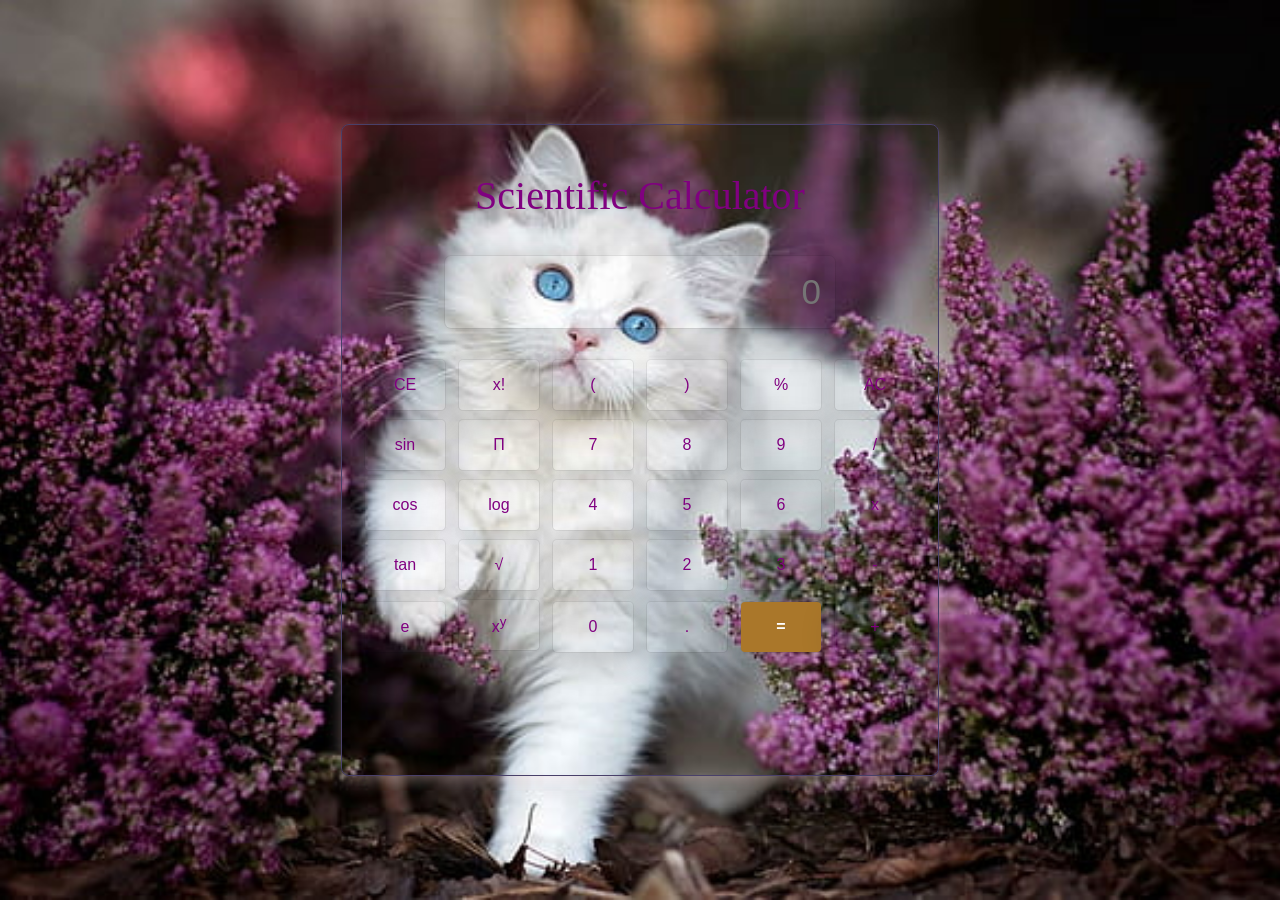
<file: calculator/index.html>
<!DOCTYPE html>
<html lang="en">

<head>
    <meta charset="UTF-8">
    <meta name="viewport" content="width=device-width, initial-scale=1.0">
    <title>Scientific Calculator</title>
    <link rel="stylesheet" href="style.css">
</head>

<body>
    <div class="container">
        <h1>Scientific Calculator</h1>
        <div class="display">
            <input type="text" placeholder="0" id="screen">
        </div>

        <div class="btns">

            <div class="row">
                <button onclick="backspace()">CE</button>
                <button onclick="fact()">x!</button>
                <button class="btn">(</button>
                <button class="btn">)</button>
                <button class="btn">%</button>
                <button onclick="screen.value=''">AC</button>
            </div>
            <div class="row">
                <button onclick="sin()">sin</button>
                <button onclick="pi()">&#x003A0;</button>
                <button class="btn">7</button>
                <button class="btn">8</button>
                <button class="btn">9</button>
                <button class="btn">/</button>
            </div>
            <div class="row">
                <button onclick="cos()">cos</button>
                <button onclick="log()">log</button>
                <button class="btn">4</button>
                <button class="btn">5</button>
                <button class="btn">6</button>
                <button class="btn">x</button>
            </div>
            <div class="row">
                <button onclick="tan()">tan</button>
                <button onclick="sqrt()">&#x221A</button>
                <button class="btn">1</button>
                <button class="btn">2</button>
                <button class="btn">3</button>
                <button class="btn">-</button>
            </div>
            <div class="row">
                <button onclick="e()">e</button>
                <button onclick="pow()">x<sup>y</sup></button>
                <button class="btn">0</button>
                <button class="btn">.</button>
                <button onclick="screen.value=eval(screen.value)" id="eval">=</button>
                <button class="btn">+</button>
            </div>

        </div>
    </div>

    <script src="script.js"></script>
</body>

</html>
</file>
<file: calculator/style.css>
body {
    padding: 0;
    margin: 0;
    display: flex;
    justify-content: center;
    align-items: center;
    min-height: 100vh;
    background-image: url('img4.jpg'); /* Replace with your image path */
    background-size: cover;
    background-position: center;
}

.container {
    width: 45%;
    height: 70vh;
    padding: 10px;
    background: transparent;
    text-align: center;
    border-radius: 8px;
    border: 1px solid #494069;
    box-shadow: rgba(247, 221, 221, 0.35) 0px 5px 15px;
}

h1 {
    font-weight: 500;
    padding: 10px;
    font-size: 40px;
    color: purple;
}

.display #screen {
    width: 65%;
    height: 70px;
    font-size: 35px;
    outline: none;
    border: none;
    text-align: right;
    color:purple;
    padding-right: .9rem;
    background: transparent;
    border-radius: 6px;
    box-shadow: rgba(0, 0, 0, 0.16) 0px 10px 36px 0px, rgba(0, 0, 0, 0.06) 0px 0px 0px 1px;
}

.display #screen:hover {
    box-shadow: inset 5px 5px 8px #434379, inset -5px -5px 8px #434379;
    background: transparent;
    color: purple;
}

.btns {
    width: 100%;
    margin-top: 1.7rem;
    display: flex;
    justify-content: center;
    align-items: center;
    flex-direction: column;
}

.btns .row button {
    width: 80px;
    height: 50px;
    font-size: 16px;
    border: none;
    outline: none;
    background: transparent;
    color: purple;
    margin: 5px;
    border-radius: 4px;
    box-shadow: rgba(0, 0, 0, 0.16) 0px 10px 36px 0px, rgba(0, 0, 0, 0.06) 0px 0px 0px 1px;
    transition: .1s;
}

.btns .row button:hover {
    box-shadow: inset 5px 5px 8px #434379, inset -5px -5px 8px #434379;
    background: transparent;
    color: purple;
}

#eval {
    background: #aa772a;
    color: #fff;
    font-weight: bold;
}

#eval:hover {
    box-shadow: inset 5px 5px 8px #c49c60, inset -5px -5px 8px #c49c60;
    background: #aa772a;
    color: #fff;
}

@media (max-width:967px) {
    .container {
        width: 70%;
        height: 60vh;
    }
}

@media (max-width:767px) {
    .container {
        width: 90%;
        height: 70vh;
    }

    .display #screen {
        width: 65%;
        height: 70px;
    }

    .btns .row button {
        width: 60px;
        height: 40px;
    }
}

@media (max-width:480px) {
    .container {
        width: 90%;
        height: 60vh;
    }

    .display #screen {
        width: 90%;
        height: 70px;
    }

    .btns .row button {
        width: 50px;
        height: 40px;
    }
}

@media (max-width:375px) {
    .container {
        width: 90%;
        height: 70vh;
    }

    .display #screen {
        width: 90%;
        height: 70px;
    }

    .btns .row button {
        width: 30px;
        height: 40px;
    }
}
</file>
